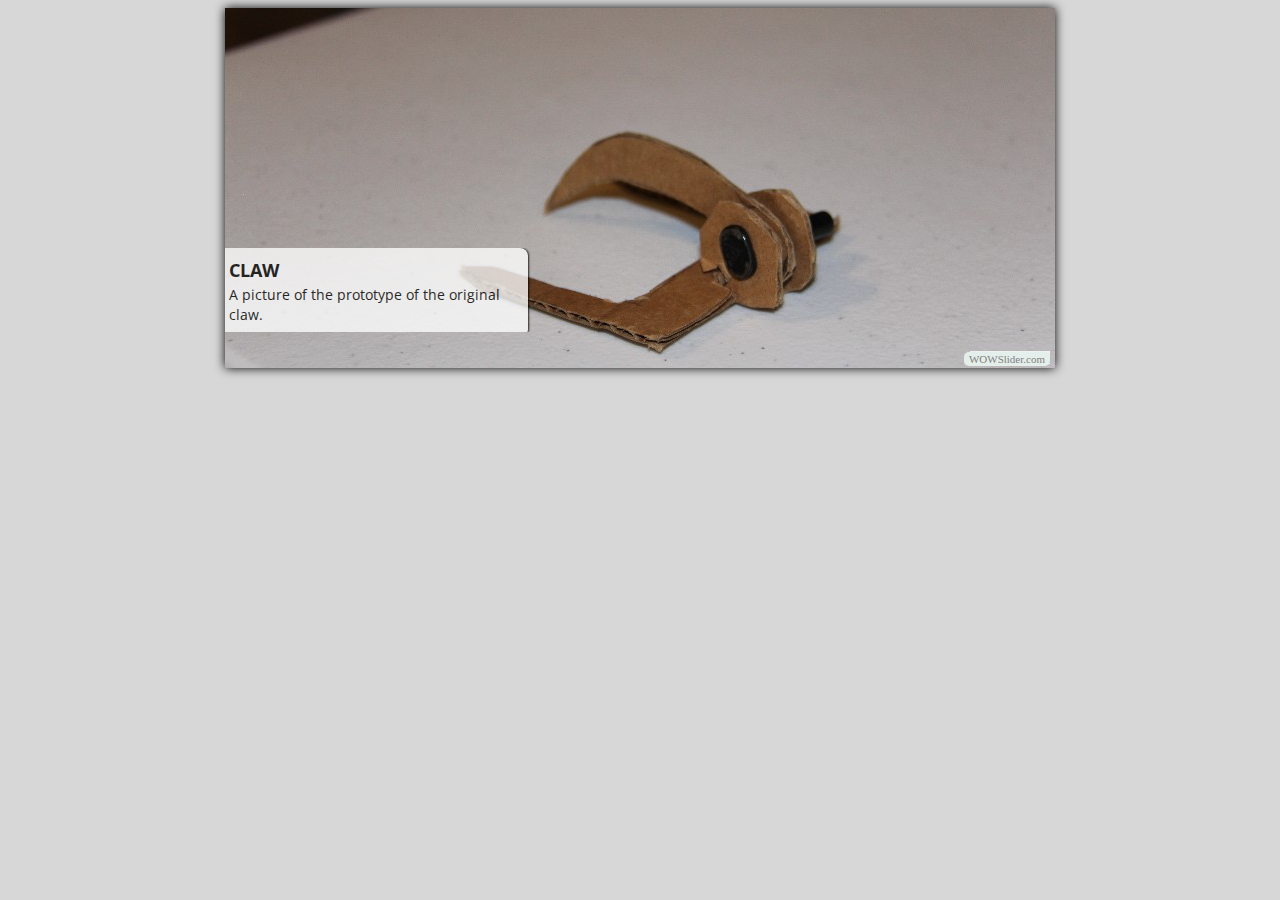
<file: assets/img/index.html>
<!DOCTYPE html PUBLIC "-//W3C//DTD XHTML 1.0 Strict//EN"
	"http://www.w3.org/TR/xhtml1/DTD/xhtml1-strict.dtd">
<html xmlns="http://www.w3.org/1999/xhtml">
<head>
	<title>Cutting Edge Robotics generated by WOWSlider.com</title>
	<meta http-equiv="content-type" content="text/html; charset=utf-8" />
	<meta name="keywords" content="Cutting Edge Robotics, WOW Slider, Image Scroller, CSS3 Slideshow" />
	<meta name="description" content="Cutting Edge Robotics created with WOW Slider, a free wizard program that helps you easily generate beautiful web slideshow" />
	<!-- Start WOWSlider.com HEAD section -->
	<link rel="stylesheet" type="text/css" href="engine1/style.css" />
	<script type="text/javascript" src="engine1/jquery.js"></script>
	<!-- End WOWSlider.com HEAD section -->
</head>
<body style="background-color:#d7d7d7">
	<!-- Start WOWSlider.com BODY section -->
	<div id="wowslider-container1">
	<div class="ws_images"><ul>
<li><img src="data1/images/_claw.jpg" alt=" claw" title=" claw" id="wows1_0"/>A picture of the prototype of the original claw.</li>
<li><img src="data1/images/_drawing.jpg" alt=" drawing" title=" drawing" id="wows1_1"/>Some people drawing design idea.</li>
<li><img src="data1/images/_freddy.jpg" alt=" freddie" title=" freddie" id="wows1_2"/></li>
<li><img src="data1/images/_jared_cutting.jpg" alt=" jared cutting" title=" jared cutting" id="wows1_3"/></li>
<li><img src="data1/images/_jared_freddy_robot.jpg" alt=" jared freddy robot" title=" jared freddy robot" id="wows1_4"/></li>
<li><img src="data1/images/_jeb_russ_fletcher.jpg" alt=" jeb russ fletcher" title=" jeb russ fletcher" id="wows1_5"/></li>
<li><img src="data1/images/_john_cutting.jpg" alt=" john cutting" title=" john cutting" id="wows1_6"/></li>
<li><img src="data1/images/_mr_salvants_room.jpg" alt=" mr salvants room" title=" mr salvants room" id="wows1_7"/></li>
<li><img src="data1/images/_robot.jpg" alt=" robot" title=" robot" id="wows1_8"/></li>
<li><img src="data1/images/_russ_drawing.jpg" alt=" russ drawing" title=" russ drawing" id="wows1_9"/></li>
<li><img src="data1/images/_russ_fletcher.jpg" alt=" russ fletcher" title=" russ fletcher" id="wows1_10"/></li>
<li><img src="data1/images/_russ_walker_alex.jpg" alt=" russ walker alex" title=" russ walker alex" id="wows1_11"/></li>
<li><img src="data1/images/_table.jpg" alt=" table" title=" table" id="wows1_12"/></li>
<li><img src="data1/images/_team_picture.jpg" alt=" team picture" title=" team picture" id="wows1_13"/></li>
<li><img src="data1/images/_work_table_robot.jpg" alt=" work table robot" title=" work table robot" id="wows1_14"/></li>
<li><img src="data1/images/computer_photo.jpg" alt="computer photo" title="computer photo" id="wows1_15"/></li>
<li><img src="data1/images/computer.jpg" alt="computer" title="computer" id="wows1_16"/></li>
<li><img src="data1/images/fletcher_and_teddy.jpg" alt="fletcher and teddy" title="fletcher and teddy" id="wows1_17"/></li>
<li><img src="data1/images/freddy_driving.jpg" alt="freddy driving" title="freddy driving" id="wows1_18"/></li>
<li><img src="data1/images/img_0465.jpg" alt="IMG_0465" title="IMG_0465" id="wows1_19"/></li>
<li><img src="data1/images/jared_and_caleb.jpg" alt="jared and caleb" title="jared and caleb" id="wows1_20"/></li>
<li><img src="data1/images/jarred.jpg" alt="jarred" title="jarred" id="wows1_21"/></li>
<li><img src="data1/images/john_jeb_sketch.jpg" alt="john jeb sketch" title="john jeb sketch" id="wows1_22"/></li>
<li><img src="data1/images/mr_salvant_room.jpg" alt="mr salvant room" title="mr salvant room" id="wows1_23"/></li>
<li><img src="data1/images/robot_and_mr_salvant.jpg" alt="robot and mr salvant" title="robot and mr salvant" id="wows1_24"/></li>
<li><img src="data1/images/robot_and_turbine.jpg" alt="robot and turbine" title="robot and turbine" id="wows1_25"/></li>
<li><img src="data1/images/russ_and_ack_and_teddy_wheels.jpg" alt="russ and ack and teddy wheels" title="russ and ack and teddy wheels" id="wows1_26"/></li>
<li><img src="data1/images/russ.jpg" alt="russ" title="russ" id="wows1_27"/></li>
<li><img src="data1/images/table.jpg" alt="table" title="table" id="wows1_28"/></li>
<li><img src="data1/images/teddy_drawing.jpg" alt="teddy drawing" title="teddy drawing" id="wows1_29"/></li>
</ul></div>
<span class="wsl"><a href="http://wowslider.com">Wordpress Carousel</a> by WOWSlider.com v4.7m</span>
	<div class="ws_shadow"></div>
	</div>
	<script type="text/javascript" src="engine1/wowslider.js"></script>
	<script type="text/javascript" src="engine1/script.js"></script>
	<!-- End WOWSlider.com BODY section -->
</body>
</html>
</file>
<file: assets/img/engine1/style.css>
/*
 *	generated by WOW Slider 4.7
 *	template Silence
 */
@import url(http://fonts.googleapis.com/css?family=Open+Sans&subset=latin,latin-ext,cyrillic);
#wowslider-container1 { 
	zoom: 1; 
	position: relative; 
	max-width:830px;
	margin:0px auto 0px;
	z-index:90;
	border:none;
	text-align:left; /* reset align=center */
}
* html #wowslider-container1{ width:830px }
#wowslider-container1 .ws_images ul{
	position:relative;
	width: 10000%; 
	height:auto;
	left:0;
	list-style:none;
	margin:0;
	padding:0;
	border-spacing:0;
	overflow: visible;
	/*table-layout:fixed;*/
}
#wowslider-container1 .ws_images ul li{
	width:1%;
	line-height:0; /*opera*/
	float:left;
	font-size:0;
	padding:0 0 0 0 !important;
	margin:0 0 0 0 !important;
}

#wowslider-container1 .ws_images{
	position: relative;
	left:0;
	top:0;
	width:100%;
	height:100%;
	overflow:hidden;
}
#wowslider-container1 .ws_images a{
	width:100%;
	display:block;
	color:transparent;
}
#wowslider-container1 img{
	max-width: none !important;
}
#wowslider-container1 .ws_images img{
	width:100%;
	border:none 0;
	max-width: none;
	padding:0;
}
#wowslider-container1 a{ 
	text-decoration: none; 
	outline: none; 
	border: none; 
}

#wowslider-container1  .ws_bullets { 
	font-size: 0px; 
	float: left;
	position:absolute;
	z-index:70;
}
#wowslider-container1  .ws_bullets div{
	position:relative;
	float:left;
}
#wowslider-container1  .wsl{
	display:none;
}
#wowslider-container1 sound, 
#wowslider-container1 object{
	position:absolute;
}

#wowslider-container1{
    box-shadow:0 0 10px #000000;
}

#wowslider-container1  .ws_bullets { 
	padding: 10px; 
}
#wowslider-container1 .ws_bullets a { 
	font:14px/30px 'Open Sans',Arial,Helvetica,sans-serif; 
	font-weight: bold;
	color:#000000;
	text-align:center;
	margin-left:5px;
	width:30px;
	height:30px;
	background: url(./bullet.png) left top;
	float: left; 
	position:relative;
	border-radius: 15px;
	box-shadow: 0 1px 2px rgba(0, 0, 0, 0.4);
}
#wowslider-container1 .ws_bullets a.ws_selbull, #wowslider-container1 .ws_bullets a:hover{
	background-position: 0 100%;
}
#wowslider-container1 a.ws_next, #wowslider-container1 a.ws_prev {
	position:absolute;
	display:none;
	top:50%;
	margin-top:-40px;
	z-index:60;
	height: 78px;
	width: 77px;
	background-image: url(./arrows.png);
}
#wowslider-container1 a.ws_next{
	background-position: 100% 0;
	right:10px;
}
#wowslider-container1 a.ws_prev {
	left:10px;
	background-position: 0 0; 
}
#wowslider-container1 a.ws_next:hover{
	background-position: 100% 100%;
}
#wowslider-container1 a.ws_prev:hover {
	background-position: 0 100%; 
}
* html #wowslider-container1 a.ws_next,* html #wowslider-container1 a.ws_prev{display:block}
#wowslider-container1:hover a.ws_next, #wowslider-container1:hover a.ws_prev {display:block}

/*playpause*/
#wowslider-container1 .ws_playpause {
	display:none;
    width: 77px;
    height: 78px;
    position: absolute;
    top: 50%;
    left: 50%;
    margin-left: -38px;
    margin-top: -39px;
    z-index: 59;
}

#wowslider-container1:hover .ws_playpause {
	display:block;
}

#wowslider-container1 .ws_pause {
    background-image: url(./pause.png);
}

#wowslider-container1 .ws_play {
    background-image: url(./play.png);
}

#wowslider-container1 .ws_pause:hover, #wowslider-container1 .ws_play:hover {
    background-position: 100% 100% !important;
}/* bottom center */
#wowslider-container1  .ws_bullets {
	bottom:0;
	left:50%; 
}
#wowslider-container1  .ws_bullets div{
	left:-50%;
}
#wowslider-container1 .ws-title{
	position: absolute;
	bottom:10%;
	left: 0px;
	margin: 0 5px 15px 0;
	z-index: 50;
	padding:12px;
	color: #000000;
	text-transform:uppercase;
	background:#fff;
    font-family: 'Open Sans',Arial,Helvetica,sans-serif;
	font-size: 18px;
	line-height: 20px;
	font-weight: bold;	
	border-radius:0 8px 8px 0;	
	-moz-border-radius:0 8px 8px 0;
 	-webkit-border-radius:0px 8px 8px 0px;
	opacity:0.8;
	filter:progid:DXImageTransform.Microsoft.Alpha(opacity=80);
	box-shadow: 1px 0 2px #000000;
}
#wowslider-container1 .ws-title div{
	padding-top:5px;
	font-size: 14px;
	font-weight: normal;
	text-transform:none;
}
#wowslider-container1 .ws_images ul{
	animation: wsBasic 120s infinite;
	-moz-animation: wsBasic 120s infinite;
	-webkit-animation: wsBasic 120s infinite;
}
@keyframes wsBasic{0%{left:-0%} 1.67%{left:-0%} 3.33%{left:-100%} 5%{left:-100%} 6.67%{left:-200%} 8.33%{left:-200%} 10%{left:-300%} 11.67%{left:-300%} 13.33%{left:-400%} 15%{left:-400%} 16.67%{left:-500%} 18.33%{left:-500%} 20%{left:-600%} 21.67%{left:-600%} 23.33%{left:-700%} 25%{left:-700%} 26.67%{left:-800%} 28.33%{left:-800%} 30%{left:-900%} 31.67%{left:-900%} 33.33%{left:-1000%} 35%{left:-1000%} 36.67%{left:-1100%} 38.33%{left:-1100%} 40%{left:-1200%} 41.67%{left:-1200%} 43.33%{left:-1300%} 45%{left:-1300%} 46.67%{left:-1400%} 48.33%{left:-1400%} 50%{left:-1500%} 51.67%{left:-1500%} 53.33%{left:-1600%} 55%{left:-1600%} 56.67%{left:-1700%} 58.33%{left:-1700%} 60%{left:-1800%} 61.67%{left:-1800%} 63.33%{left:-1900%} 65%{left:-1900%} 66.67%{left:-2000%} 68.33%{left:-2000%} 70%{left:-2100%} 71.67%{left:-2100%} 73.33%{left:-2200%} 75%{left:-2200%} 76.67%{left:-2300%} 78.33%{left:-2300%} 80%{left:-2400%} 81.67%{left:-2400%} 83.33%{left:-2500%} 85%{left:-2500%} 86.67%{left:-2600%} 88.33%{left:-2600%} 90%{left:-2700%} 91.67%{left:-2700%} 93.33%{left:-2800%} 95%{left:-2800%} 96.67%{left:-2900%} 98.33%{left:-2900%} }
@-moz-keyframes wsBasic{0%{left:-0%} 1.67%{left:-0%} 3.33%{left:-100%} 5%{left:-100%} 6.67%{left:-200%} 8.33%{left:-200%} 10%{left:-300%} 11.67%{left:-300%} 13.33%{left:-400%} 15%{left:-400%} 16.67%{left:-500%} 18.33%{left:-500%} 20%{left:-600%} 21.67%{left:-600%} 23.33%{left:-700%} 25%{left:-700%} 26.67%{left:-800%} 28.33%{left:-800%} 30%{left:-900%} 31.67%{left:-900%} 33.33%{left:-1000%} 35%{left:-1000%} 36.67%{left:-1100%} 38.33%{left:-1100%} 40%{left:-1200%} 41.67%{left:-1200%} 43.33%{left:-1300%} 45%{left:-1300%} 46.67%{left:-1400%} 48.33%{left:-1400%} 50%{left:-1500%} 51.67%{left:-1500%} 53.33%{left:-1600%} 55%{left:-1600%} 56.67%{left:-1700%} 58.33%{left:-1700%} 60%{left:-1800%} 61.67%{left:-1800%} 63.33%{left:-1900%} 65%{left:-1900%} 66.67%{left:-2000%} 68.33%{left:-2000%} 70%{left:-2100%} 71.67%{left:-2100%} 73.33%{left:-2200%} 75%{left:-2200%} 76.67%{left:-2300%} 78.33%{left:-2300%} 80%{left:-2400%} 81.67%{left:-2400%} 83.33%{left:-2500%} 85%{left:-2500%} 86.67%{left:-2600%} 88.33%{left:-2600%} 90%{left:-2700%} 91.67%{left:-2700%} 93.33%{left:-2800%} 95%{left:-2800%} 96.67%{left:-2900%} 98.33%{left:-2900%} }
@-webkit-keyframes wsBasic{0%{left:-0%} 1.67%{left:-0%} 3.33%{left:-100%} 5%{left:-100%} 6.67%{left:-200%} 8.33%{left:-200%} 10%{left:-300%} 11.67%{left:-300%} 13.33%{left:-400%} 15%{left:-400%} 16.67%{left:-500%} 18.33%{left:-500%} 20%{left:-600%} 21.67%{left:-600%} 23.33%{left:-700%} 25%{left:-700%} 26.67%{left:-800%} 28.33%{left:-800%} 30%{left:-900%} 31.67%{left:-900%} 33.33%{left:-1000%} 35%{left:-1000%} 36.67%{left:-1100%} 38.33%{left:-1100%} 40%{left:-1200%} 41.67%{left:-1200%} 43.33%{left:-1300%} 45%{left:-1300%} 46.67%{left:-1400%} 48.33%{left:-1400%} 50%{left:-1500%} 51.67%{left:-1500%} 53.33%{left:-1600%} 55%{left:-1600%} 56.67%{left:-1700%} 58.33%{left:-1700%} 60%{left:-1800%} 61.67%{left:-1800%} 63.33%{left:-1900%} 65%{left:-1900%} 66.67%{left:-2000%} 68.33%{left:-2000%} 70%{left:-2100%} 71.67%{left:-2100%} 73.33%{left:-2200%} 75%{left:-2200%} 76.67%{left:-2300%} 78.33%{left:-2300%} 80%{left:-2400%} 81.67%{left:-2400%} 83.33%{left:-2500%} 85%{left:-2500%} 86.67%{left:-2600%} 88.33%{left:-2600%} 90%{left:-2700%} 91.67%{left:-2700%} 93.33%{left:-2800%} 95%{left:-2800%} 96.67%{left:-2900%} 98.33%{left:-2900%} }

#wowslider-container1 .ws_bullets  a img{
	text-indent:0;
	display:block;
	bottom:25px;
	left:-55px;
	visibility:hidden;
	position:absolute;
    -moz-box-shadow: 0 0 5px #3D3D3D;
    box-shadow: 0 0 5px #3D3D3D;
    border: 5px solid #ffffff;
	max-width:none;
}
#wowslider-container1 .ws_bullets a:hover img{
	visibility:visible;
}

#wowslider-container1 .ws_bulframe div div{
	height:48px;
	overflow:visible;
	position:relative;
}
#wowslider-container1 .ws_bulframe div {
	left:0;
	overflow:hidden;
	position:relative;
	width:110px;
	background-color:#ffffff;
}
#wowslider-container1  .ws_bullets .ws_bulframe{
	display:none;
	bottom:35px;
	overflow:visible;
	position:absolute;
	cursor:pointer;
    -moz-box-shadow: 0 0 5px #3D3D3D;
    box-shadow: 0 0 5px #3D3D3D;
	border-radius:3px;
	-moz-border-radius:3px;
	-webkit-border-radius:3px;
    border: 5px solid #ffffff;
}
#wowslider-container1 .ws_bulframe span{
	display:block;
	position:absolute;
	bottom:-11px;
	margin-left:2px;
	left:55px;
	background:url(./triangle.png);
	width:15px;
	height:6px;
}
</file>
